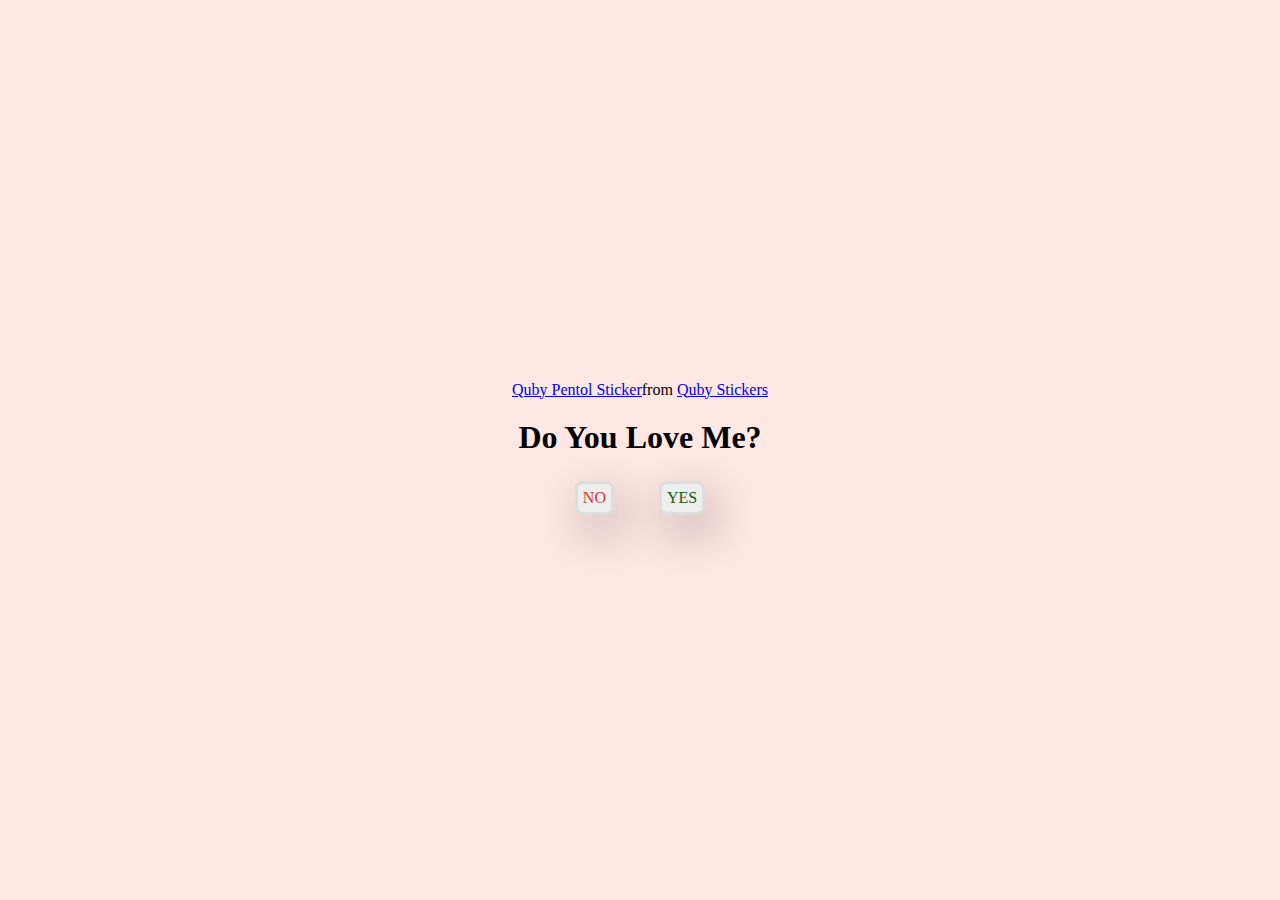
<file: index.html>
<!DOCTYPE html>
<html lang="en">
<head>
    <meta charset="UTF-8">
    <meta name="viewport" content="width=device-width, initial-scale=1.0">
    <title>Express</title>
    <link rel="stylesheet" href="style.css">
</head>
<body>
    <div class="container">
        
        <div class="tenor-gif-embed" data-postid="22153919" data-share-method="host" data-aspect-ratio="1" data-width="100%"><a href="https://tenor.com/view/quby-pentol-love-gif-22153919">Quby Pentol Sticker</a>from <a href="https://tenor.com/search/quby-stickers">Quby Stickers</a></div> <script type="text/javascript" async src="https://tenor.com/embed.js"></script>
        <h1>Do You <span>Love</span> Me?</h1>
        <div class="btn">
           
            <a id="no" href="no.html">NO</a>
            <a id="yes" href="yes.html">YES </a>

        </div>
    </div>
    
</body>
</html>
</file>
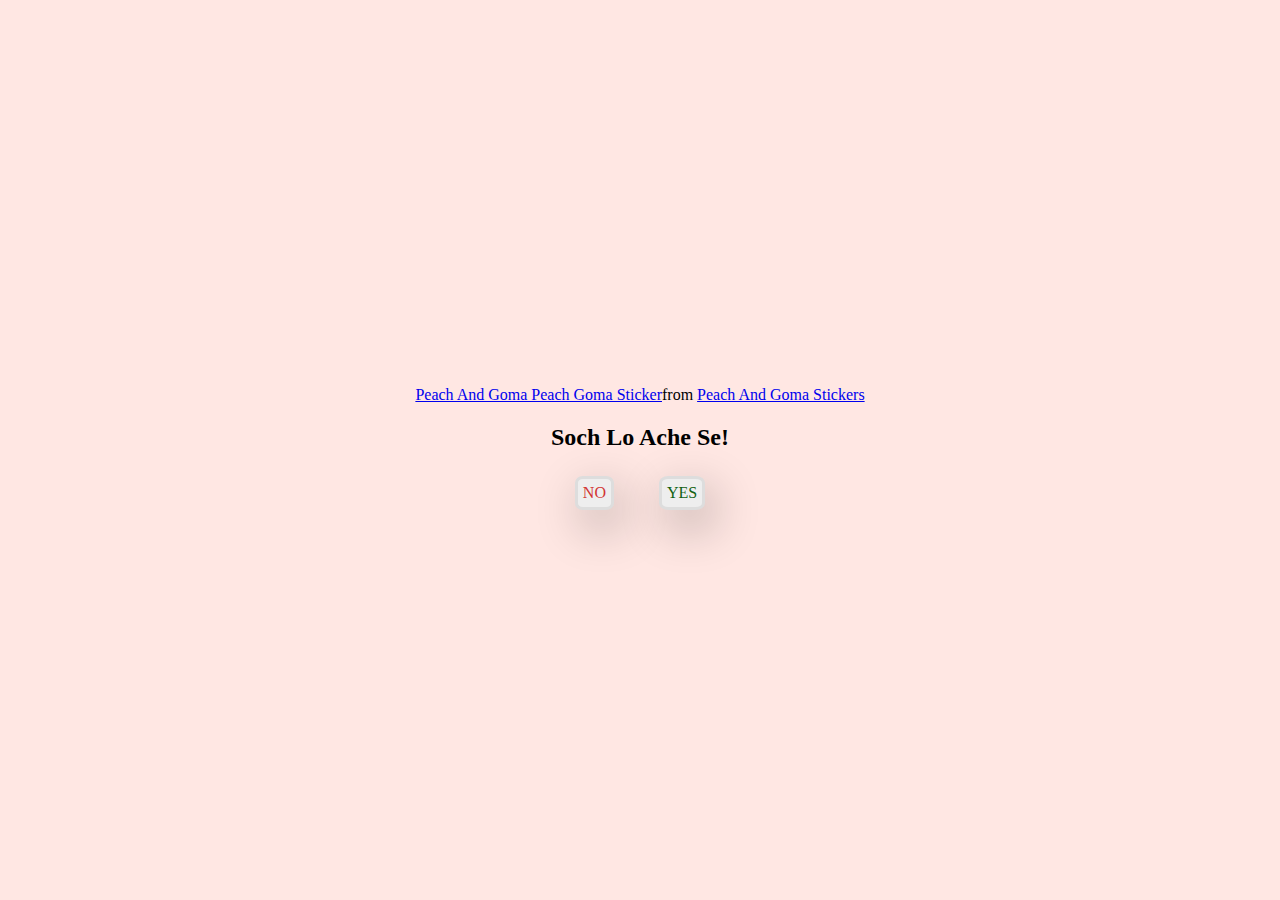
<file: no.html>
<!DOCTYPE html>
<html lang="en">
<head>
    <meta charset="UTF-8">
    <meta name="viewport" content="width=device-width, initial-scale=1.0">
    <title>No</title>
    <link rel="stylesheet" href="style.css">
</head>
<body>
    <div class="container">
        <div class="tenor-gif-embed" data-postid="5405467305818278730" data-share-method="host" data-aspect-ratio="1.06667" data-width="100%"><a href="https://tenor.com/view/peach-and-goma-peach-goma-peach-cat-goma-and-peach-kawaii-gif-5405467305818278730">Peach And Goma Peach Goma Sticker</a>from <a href="https://tenor.com/search/peach+and+goma-stickers">Peach And Goma Stickers</a></div> <script type="text/javascript" async src="https://tenor.com/embed.js"></script>
        <h2>Soch Lo Ache Se!</h2>
        <div class="btn">
            <a id="no" href="no2.html">NO</a>
            <a id="yes" href="yes.html">YES </a>


        </div>
    </div>
</body>
</html>
</file>
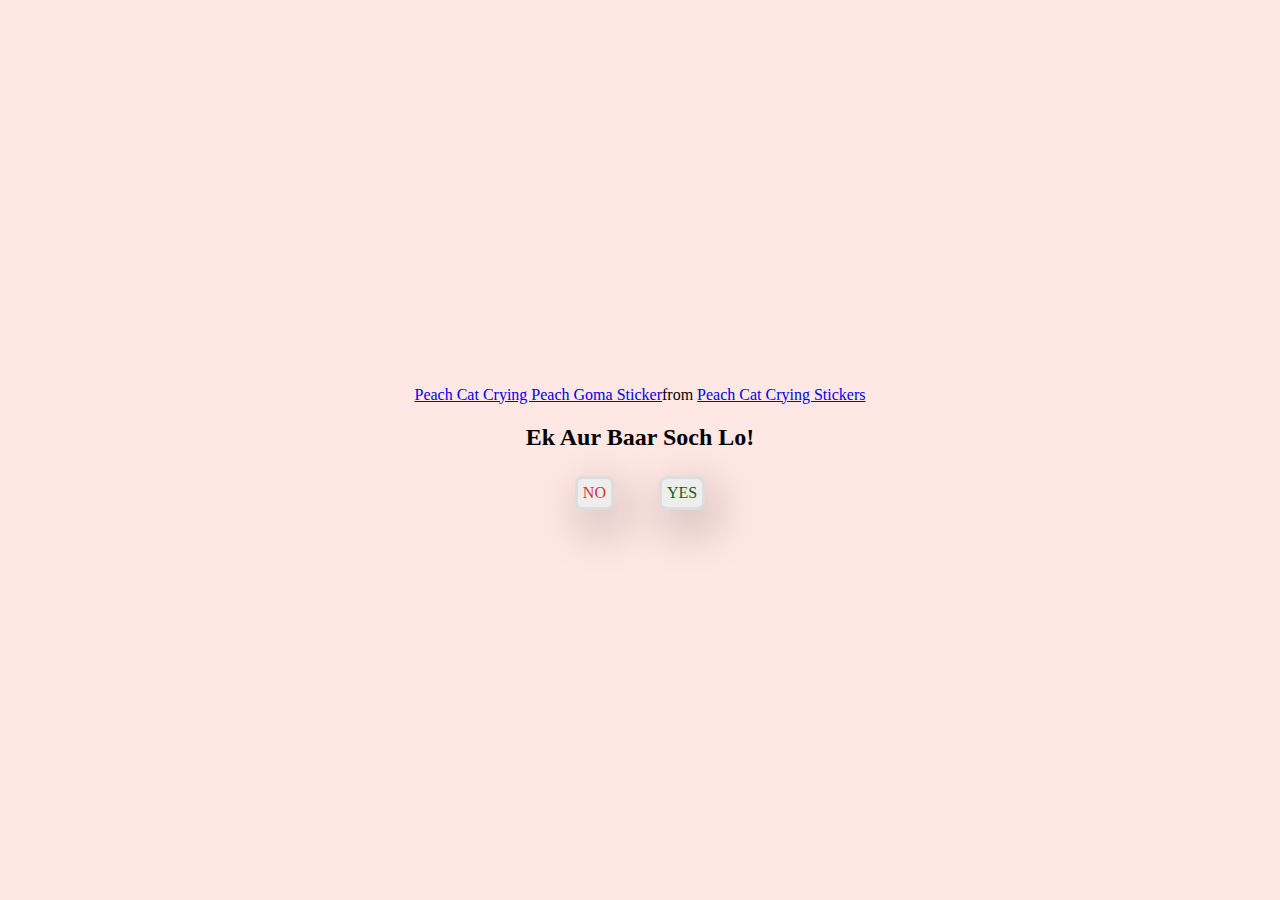
<file: no2.html>
<!DOCTYPE html>
<html lang="en">
<head>
    <meta charset="UTF-8">
    <meta name="viewport" content="width=device-width, initial-scale=1.0">
    <title>No</title>
    <link rel="stylesheet" href="style.css">
</head>
<body>
    <div class="container">
        <div class="tenor-gif-embed" data-postid="18148463711766725559" data-share-method="host" data-aspect-ratio="1.0641" data-width="100%"><a href="https://tenor.com/view/peach-cat-crying-peach-goma-peach-and-goma-mochi-mochi-peach-cat-gif-gif-18148463711766725559">Peach Cat Crying Peach Goma Sticker</a>from <a href="https://tenor.com/search/peach+cat+crying-stickers">Peach Cat Crying Stickers</a></div> <script type="text/javascript" async src="https://tenor.com/embed.js"></script>
        <h2>Ek Aur Baar Soch Lo!</h2>
        <div class="btn">
            <a id="no" href="no3.html">NO</a>
            <a id="yes" href="yes.html">YES </a>


        </div>
    </div>
</body>
</html>
</file>
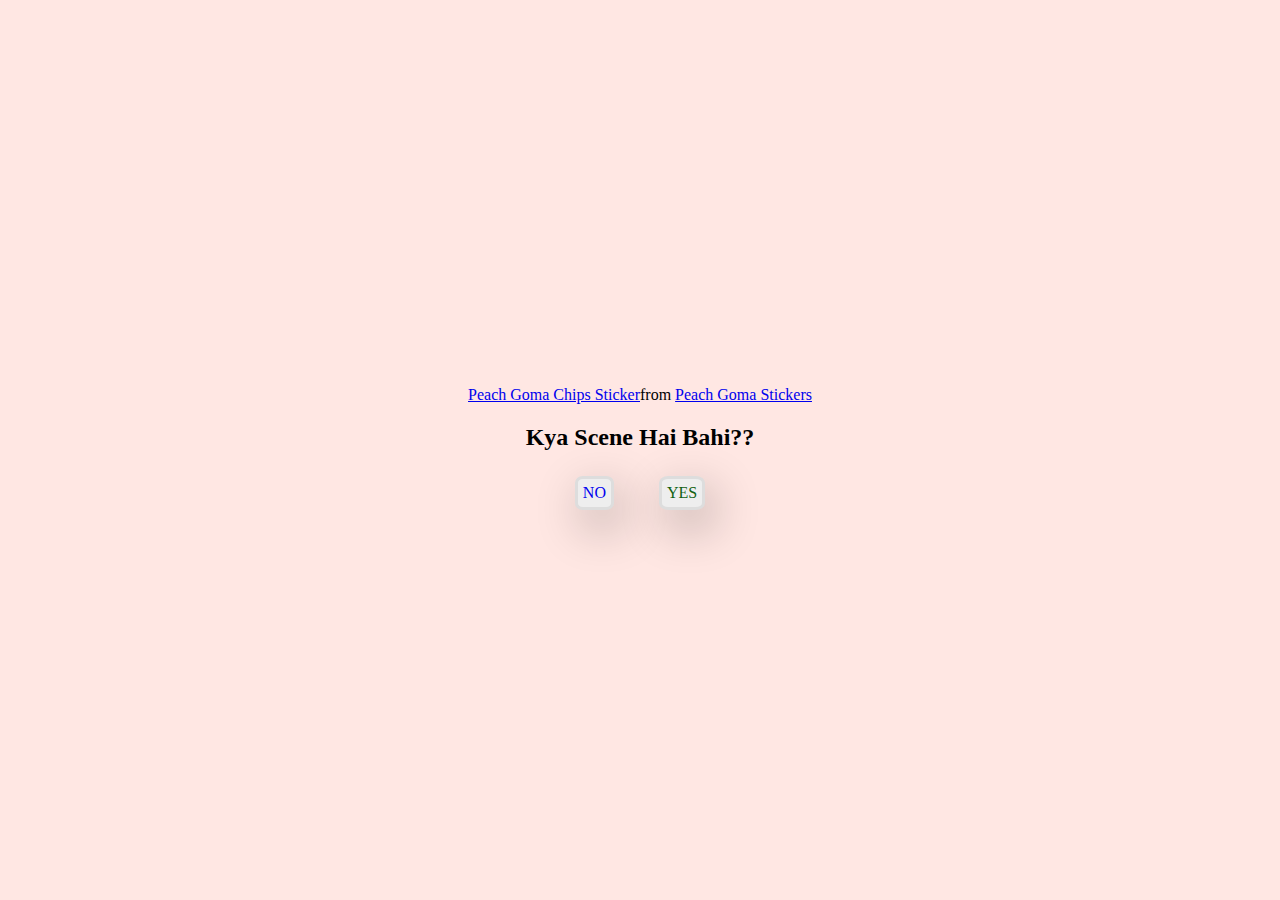
<file: no3.html>
<!DOCTYPE html>
<html lang="en">
<head>
    <meta charset="UTF-8">
    <meta name="viewport" content="width=device-width, initial-scale=1.0">
    <title>No</title>
    <link rel="stylesheet" href="style.css">
</head>
<body>
    <div class="container">
        <div class="tenor-gif-embed" data-postid="2971407781133170666" data-share-method="host" data-aspect-ratio="1.19565" data-width="100%"><a href="https://tenor.com/view/peach-goma-chips-gif-2971407781133170666">Peach Goma Chips Sticker</a>from <a href="https://tenor.com/search/peach+goma-stickers">Peach Goma Stickers</a></div> <script type="text/javascript" async src="https://tenor.com/embed.js"></script>
        <h2>Kya Scene Hai Bahi??</h2>
        <div class="btn">
            <a id="move-random" href="#" >NO</a>
            <a id="yes" href="yes.html">YES </a>


        </div>
    </div>
    <script src="./yo.js"></script>
</body>
</html>
</file>
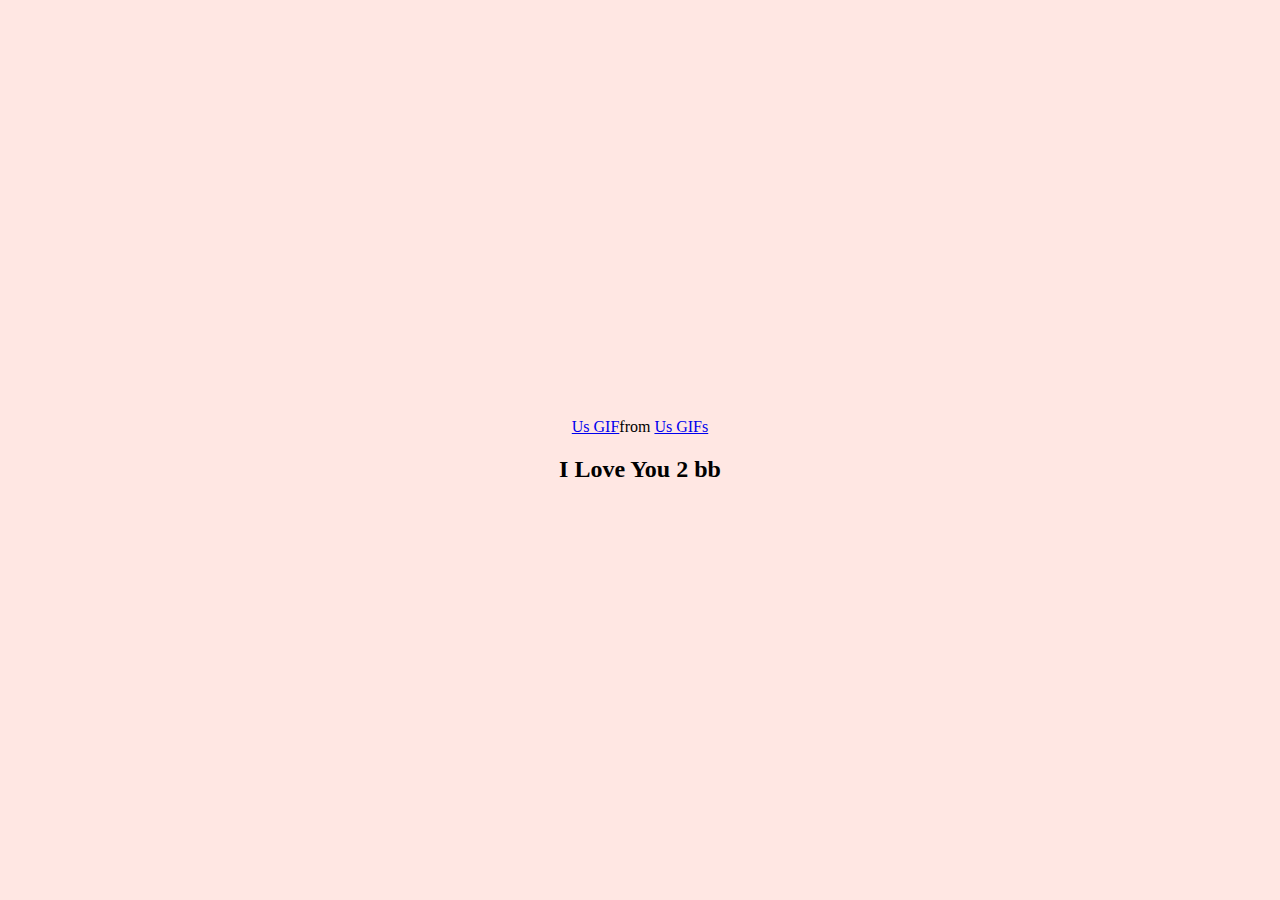
<file: yes.html>
<!DOCTYPE html>
<html lang="en">
<head>
    <meta charset="UTF-8">
    <meta name="viewport" content="width=device-width, initial-scale=1.0">
    <title>Yes</title>
    <link rel="stylesheet" href="style.css">
</head>
<body>
    <div class="container">
        
            <div class="tenor-gif-embed" data-postid="7840092425616109364" data-share-method="host" data-aspect-ratio="1.1828" data-width="100%"><a href="https://tenor.com/view/us-gif-7840092425616109364">Us GIF</a>from <a href="https://tenor.com/search/us-gifs">Us GIFs</a></div> <script type="text/javascript" async src="https://tenor.com/embed.js"></script>
            <h2>I Love You 2 bb</h2>

        </div>

    </div>
</body>
</html>
</file>
<file: style.css>
*{
    padding: 0%;
    margin: 0%;
    box-sizing: border-box;
}
body{
    width: 100%;
    min-height: 100vh;
    display: flex;
    justify-content: center;
    align-items: center;
    background-color: #ffe7e3;
}
.container{
    display: flex;
    flex-direction: column;
    justify-content: center;
    align-items: center;
    text-align: center;
   
    text-align: center;
    gap: 20px;
    max-width: 500px ;
    margin: 20px;
}
.container .btn{
    display: flex;
    gap: 25px;
}
.btn a{
    text-decoration: none;
    background-color: #eee;
    padding: 5px;
    margin: 5px 10px;
    border: 3px solid #ddd;
    border-radius: 20%;
    box-shadow: 0.5rem 1rem 3rem hsl(0,0%,0%,0.3);
}
.tenor-gif-embed{
max-width: 500px;
min-width: 300px;
}
h2{
    font-size: px;
}
.love, .yes, .no{
    padding-top: 25%;
    
}
.love span{
    color: #fc9786;
}
.love a{text-decoration: none;
    background-color: #eee;
    padding: 5px;
    margin: 5px 10px;
    border: 3px solid #ddd;
    border-radius: 20%;
    
}
#no{
    color: rgb(210, 52, 52);

}
#yes{
    color: rgb(17, 97, 17);
}
</file>
